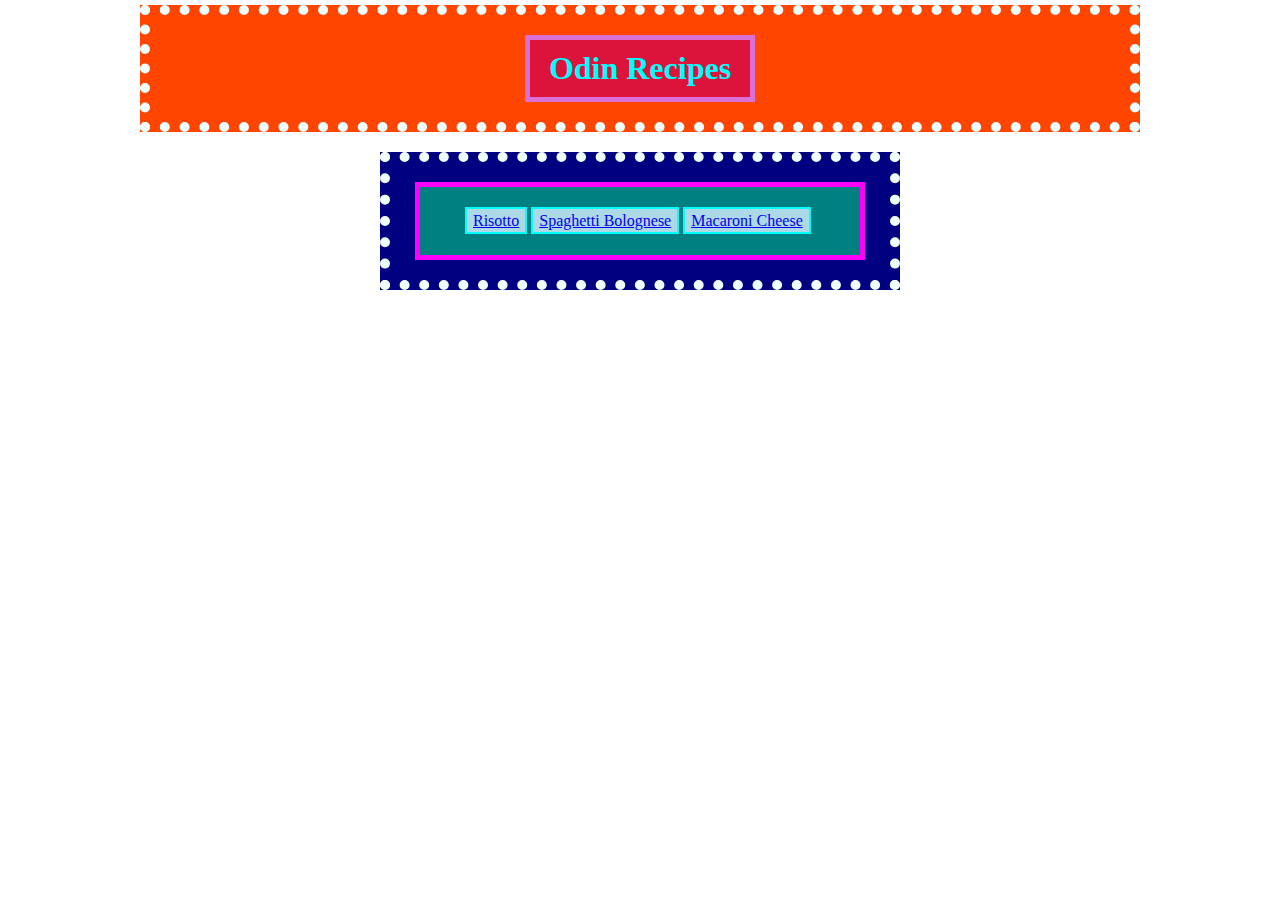
<file: index.html>
<!DOCTYPE html>
<html lang="en">
<head>
    <meta charset="UTF-8">
    <meta http-equiv="X-UA-Compatible" content="IE=edge">
    <meta name="viewport" content="width=device-width, initial-scale=1.0">
    <title>Document</title>
    <link rel="stylesheet" href=styles2.css>
</head>
<body>
    <div id="top">
       <h1>Odin Recipes</h1>
    </div>
    <div id="bottom">   
        <ul>
            <div id ="listdiv">
            <li><a href="recipes/risotto.html">Risotto</a></li>
            <li><a href="recipes/spaghetti-bolognese.html">Spaghetti Bolognese</a></li>
            <li><a href="recipes/macaroni-cheese.html">Macaroni Cheese</a></li>
            </div>
        </ul>
    </div>    
</body>
</html>
</file>
